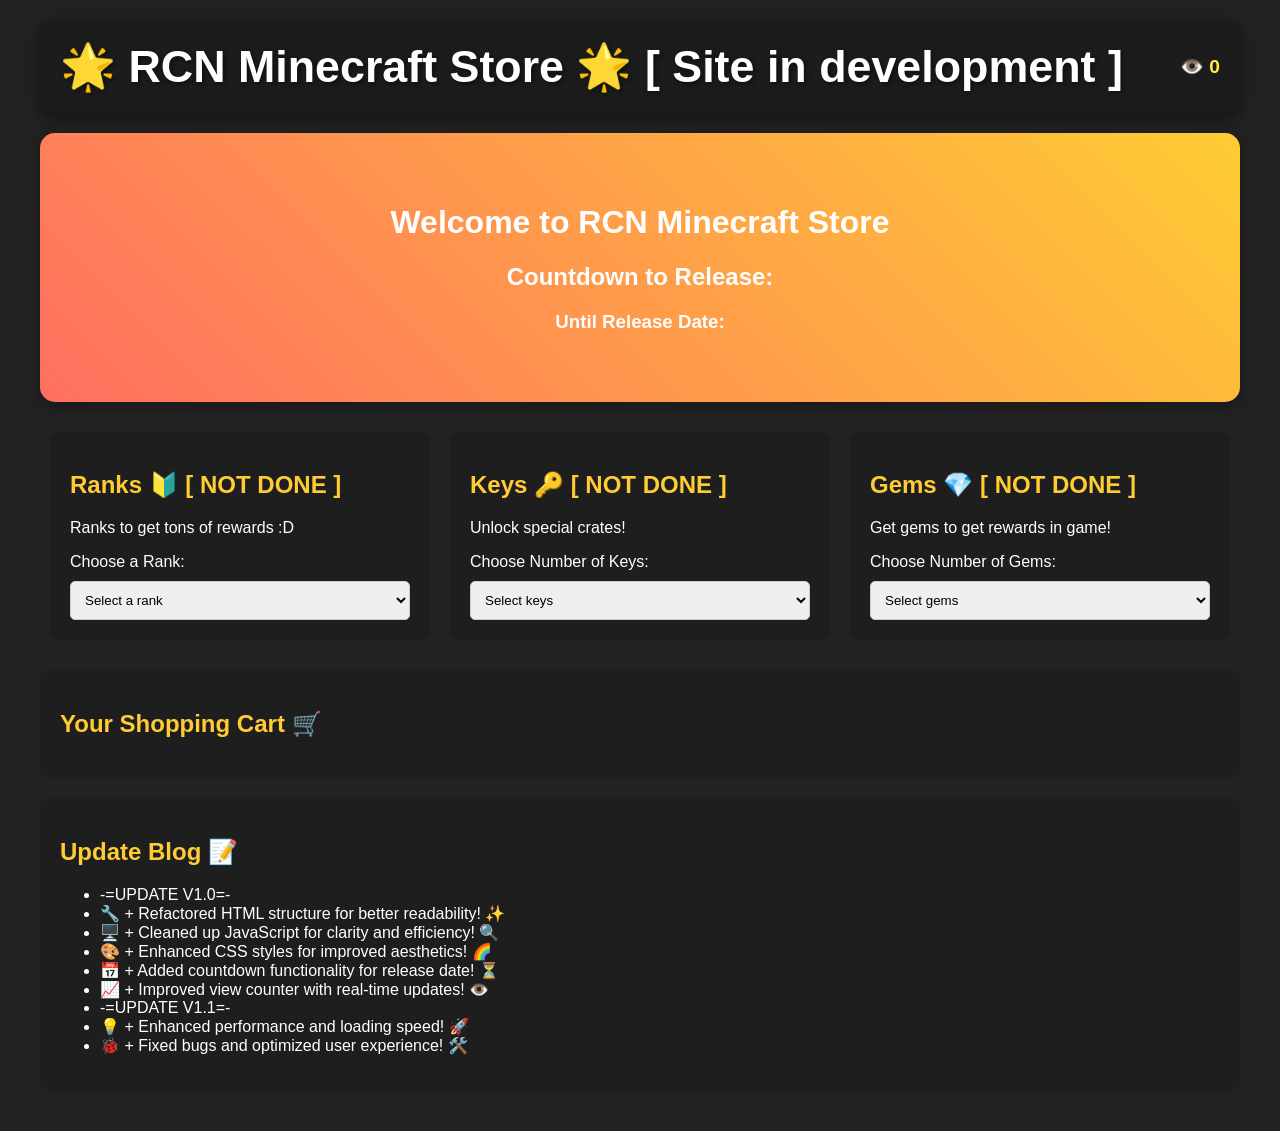
<file: index.html>
<!DOCTYPE html>
<html lang="en">
<head>
    <meta charset="UTF-8">
    <meta name="viewport" content="width=device-width, initial-scale=1.0">
    <title>RCN Minecraft Store</title>
    <link rel="stylesheet" href="styles.css">
</head>
<body>
    <div class="container">
        <header>
            <div class="logo">🌟 RCN Minecraft Store 🌟 [ Site in development ]</div>
            <div id="viewCounter">👁️ <span id="views">0</span></div>
        </header>

        <div class="banner">
            <h1>Welcome to RCN Minecraft Store</h1>
            <h2 class="release-title">Countdown to Release:</h2>
            <div class="countdown" id="countdownTimer"></div>
            <h3>Until Release Date:</h3>
            <div class="countdown" id="countdownToRelease"></div>
        </div>

        <div class="sections-container">
            <div class="section" id="ranks">
                <h2>Ranks 🔰 [ NOT DONE ]</h2>
                <p>Ranks to get tons of rewards :D</p>
                <label for="rankDropdown">Choose a Rank:</label>
                <select id="rankDropdown">
                    <option value="">Select a rank</option>
                    <option value="Gold Rank 🟡" class="gold">Gold Rank 🟡</option>
                    <option value="Diamond Rank 🔵" class="diamond">Diamond Rank 🔵</option>
                    <option value="Emerald Rank 💚" class="emerald">Emerald Rank 💚</option>
                    <option value="Immortal Rank 🌟" class="immortal">Immortal Rank 🌟</option>
                    <option value="Mystical Rank 🌌" class="mystical">Mystical Rank 🌌</option>
                    <option value="Mythic Rank 🏆" class="mythic">Mythic Rank 🏆</option>
                </select>
                <div class="preview-box" id="rankPreview">You have selected: <span id="rankSelected"></span></div>
            </div>

            <div class="section" id="keys">
                <h2>Keys 🔑 [ NOT DONE ]</h2>
                <p>Unlock special crates!</p>
                <label for="keyDropdown">Choose Number of Keys:</label>
                <select id="keyDropdown">
                    <option value="">Select keys</option>
                    <option value="Buy 5 Keys">Buy 5 Keys</option>
                    <option value="Buy 10 Keys">Buy 10 Keys</option>
                    <option value="Buy 20 Keys">Buy 20 Keys</option>
                </select>
                <div class="preview-box" id="keyPreview">You have selected: <span id="keySelected"></span></div>
            </div>

            <div class="section" id="gems">
                <h2>Gems 💎 [ NOT DONE ]</h2>
                <p>Get gems to get rewards in game!</p>
                <label for="gemDropdown">Choose Number of Gems:</label>
                <select id="gemDropdown">
                    <option value="">Select gems</option>
                    <option value="Buy 100 Gems">Buy 100 Gems</option>
                    <option value="Buy 500 Gems">Buy 500 Gems</option>
                    <option value="Buy 1000 Gems">Buy 1000 Gems</option>
                </select>
                <div class="preview-box" id="gemPreview">You have selected: <span id="gemSelected"></span></div>
            </div>
        </div>

        <div class="cart">
            <h2>Your Shopping Cart 🛒</h2>
            <ul id="cartItems"></ul>
        </div>

        <div class="blog">
            <h2>Update Blog 📝</h2>
            <ul id="updateList">
                <li>-=UPDATE V1.0=-</li>
                <li>🔧 + Refactored HTML structure for better readability! ✨</li>
                <li>🖥️ + Cleaned up JavaScript for clarity and efficiency! 🔍</li>
                <li>🎨 + Enhanced CSS styles for improved aesthetics! 🌈</li>
                <li>📅 + Added countdown functionality for release date! ⏳</li>
                <li>📈 + Improved view counter with real-time updates! 👁️</li>
                <li>-=UPDATE V1.1=-</li>
                <li>💡 + Enhanced performance and loading speed! 🚀</li>
                <li>🐞 + Fixed bugs and optimized user experience! 🛠️</li>
            </ul>
        </div>
    </div>
    <script src="script.js"></script>
    <script>
        // JavaScript to handle dropdown selection and preview
        document.addEventListener('DOMContentLoaded', function() {
            const rankDropdown = document.getElementById('rankDropdown');
            const keyDropdown = document.getElementById('keyDropdown');
            const gemDropdown = document.getElementById('gemDropdown');

            const rankPreview = document.getElementById('rankPreview');
            const keyPreview = document.getElementById('keyPreview');
            const gemPreview = document.getElementById('gemPreview');

            const rankSelected = document.getElementById('rankSelected');
            const keySelected = document.getElementById('keySelected');
            const gemSelected = document.getElementById('gemSelected');

            rankDropdown.addEventListener('change', function() {
                rankSelected.textContent = rankDropdown.value;
                rankPreview.classList.add('active');
            });

            keyDropdown.addEventListener('change', function() {
                keySelected.textContent = keyDropdown.value;
                keyPreview.classList.add('active');
            });

            gemDropdown.addEventListener('change', function() {
                gemSelected.textContent = gemDropdown.value;
                gemPreview.classList.add('active');
            });
        });
    </script>
</body>
</html>
</file>
<file: styles.css>
/* Base styles */
body {
    margin: 0;
    font-family: 'Arial', sans-serif;
    background-color: #222;
    color: #ffffff;
}

.container {
    max-width: 1200px;
    margin: auto;
    padding: 20px;
}

/* Header */
header {
    display: flex;
    justify-content: space-between;
    align-items: center;
    background-color: #1c1c1c;
    padding: 20px;
    color: #ffffff;
    border-radius: 12px;
    box-shadow: 0 4px 15px rgba(0, 0, 0, 0.5);
}

.logo {
    font-size: 2.8em;
    font-weight: bold;
    text-shadow: 2px 2px 5px rgba(0, 0, 0, 0.5);
}

/* View Counter */
#viewCounter {
    font-size: 1.2em;
    color: #ffeb3b;
    font-weight: bold;
}

/* Banner */
.banner {
    text-align: center;
    background: linear-gradient(45deg, #ff6f61, #ffcc33);
    color: #ffffff;
    padding: 50px;
    margin: 20px 0;
    border-radius: 15px;
    box-shadow: 0 4px 15px rgba(0, 0, 0, 0.3);
}

.countdown {
    font-size: 2em;
    font-weight: bold;
}

/* Sections */
.sections-container {
    display: flex;
    justify-content: space-between;
}

.section {
    background-color: #1e1e1e;
    border-radius: 10px;
    padding: 20px;
    margin: 10px;
    flex: 1;
}

/* Header for sections */
.section h2 {
    color: #ffcc33;
}

/* Dropdown Styles */
select {
    width: 100%;
    padding: 10px;
    border: 1px solid #ccc;
    border-radius: 5px;
    margin-top: 10px;
    transition: border-color 0.3s;
}

select:hover {
    border-color: #66afe9; /* Light blue on hover */
}

/* Preview Box Styles */
.preview-box {
    border: 2px solid transparent; /* Initial border color */
    border-radius: 5px;
    padding: 10px;
    margin-top: 10px;
    display: none; /* Initially hidden */
    transition: background-color 0.3s, border-color 0.3s;
}

.preview-box.active {
    display: block;
    background-color: #f9f9f9; /* Light background for active box */
    border-color: orange; /* Orange border for active box */
}

/* Add hover effect for the preview boxes */
.preview-box:hover {
    box-shadow: 0 0 10px rgba(255, 165, 0, 0.5); /* Orange shadow effect */
}

/* Cart Section */
.cart {
    background-color: #1e1e1e;
    border-radius: 10px;
    padding: 20px;
    margin: 20px 0;
}

.cart h2 {
    color: #ffcc33;
}

/* Blog Section */
.blog {
    background-color: #1e1e1e;
    border-radius: 10px;
    padding: 20px;
    margin: 20px 0;
}

.blog h2 {
    color: #ffcc33;
}
</file>
